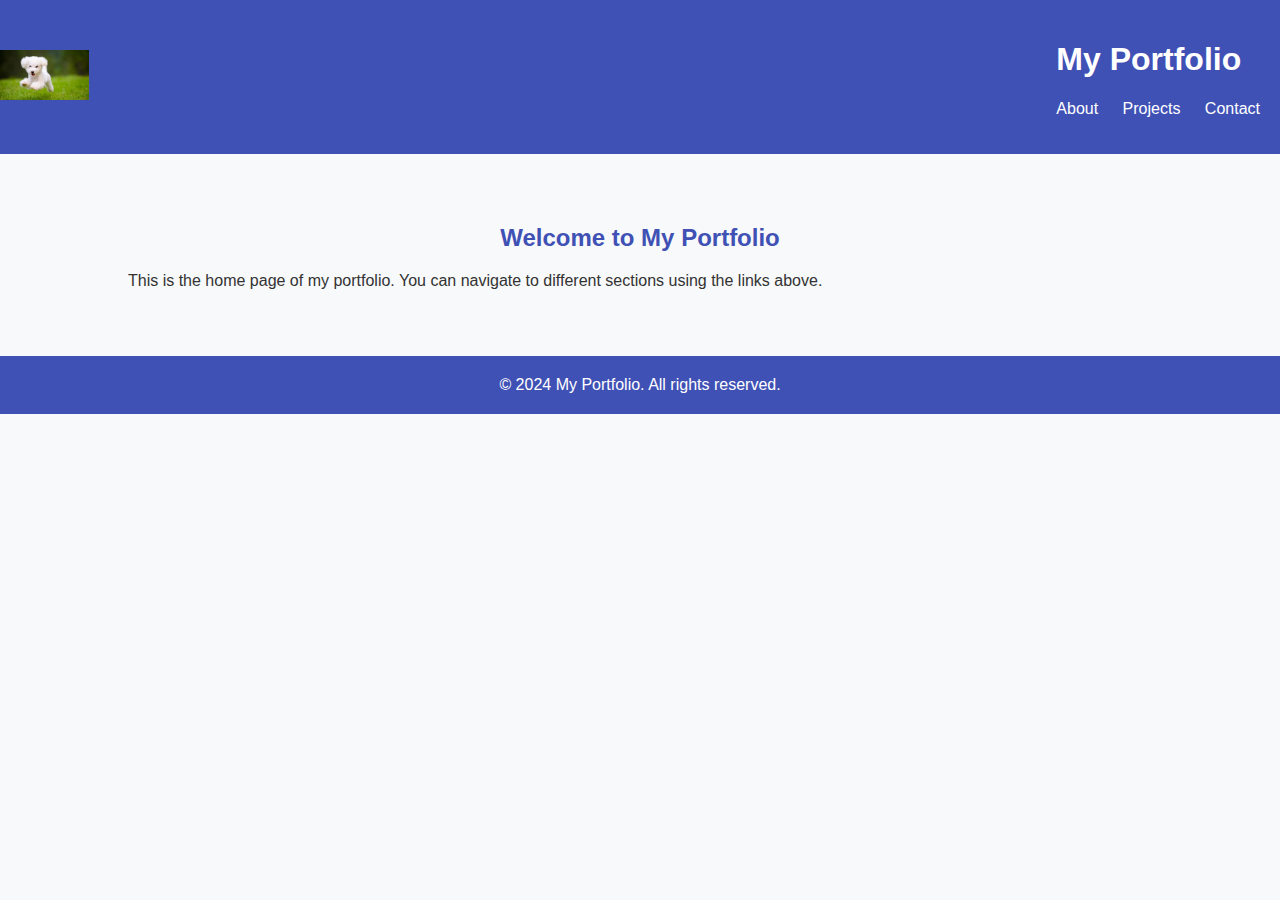
<file: index.html>
<!DOCTYPE html>
<html lang="en">
<head>
    <meta charset="UTF-8">
    <meta name="viewport" content="width=device-width, initial-scale=1.0">
    <title>My Portfolio</title>
    <link rel="stylesheet" href="styles.css">
</head>
<body>
    <header>
        <div class="header-content">
            <div class="logo">
                <img src="dog.jpeg" alt="Logo">
            </div>
            <div class="nav-menu">
                <h1>My Portfolio</h1>
                <nav>
                    <ul>
                        <li><a href="about.html">About</a></li>
                        <li><a href="projects.html">Projects</a></li>
                        <li><a href="contact.html">Contact</a></li>
                    </ul>
                </nav>
            </div>
        </div>
    </header>
    <section id="home">
        <div class="container">
            <h2>Welcome to My Portfolio</h2>
            <p>This is the home page of my portfolio. You can navigate to different sections using the links above.</p>
        </div>
    </section>
    <footer>
        <div class="container">
            <p>&copy; 2024 My Portfolio. All rights reserved.</p>
        </div>
    </footer>
</body>
</html>
</file>
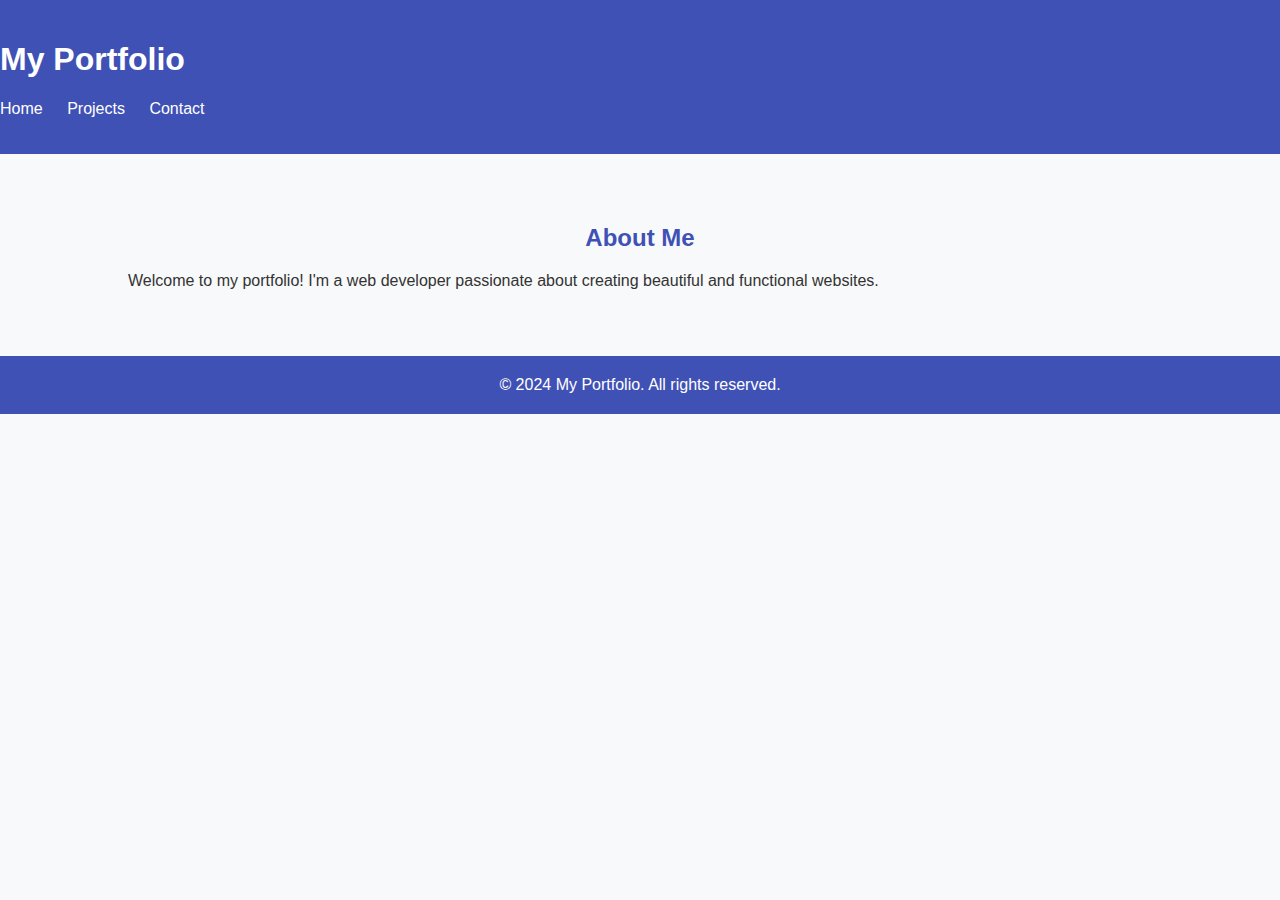
<file: about.html>
<!DOCTYPE html>
<html lang="en">
<head>
    <meta charset="UTF-8">
    <meta name="viewport" content="width=device-width, initial-scale=1.0">
    <title>About Me</title>
    <link rel="stylesheet" href="styles.css">
</head>
<body>
    <header>
        <h1>My Portfolio</h1>
        <nav>
            <ul>
                <li><a href="index.html">Home</a></li>
                <li><a href="projects.html">Projects</a></li>
                <li><a href="contact.html">Contact</a></li>
            </ul>
        </nav>
    </header>
    <section id="about">
        <div class="container">
            <h2>About Me</h2>
            <p>Welcome to my portfolio! I'm a web developer passionate about creating beautiful and functional websites.</p>
        </div>
    </section>
    <footer>
        <div class="container">
            <p>&copy; 2024 My Portfolio. All rights reserved.</p>
        </div>
    </footer>
</body>
</html>
</file>
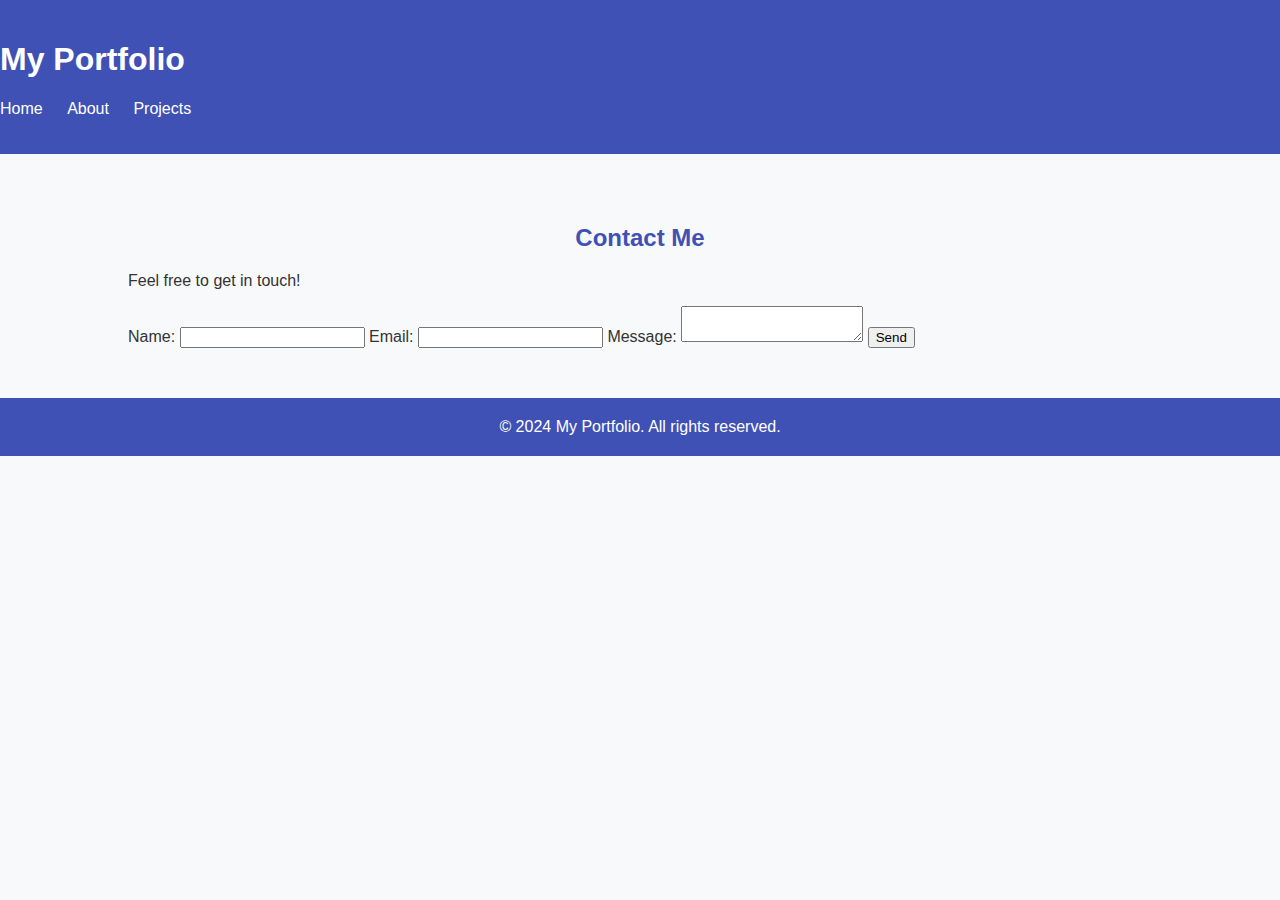
<file: contact.html>
<!DOCTYPE html>
<html lang="en">
<head>
    <meta charset="UTF-8">
    <meta name="viewport" content="width=device-width, initial-scale=1.0">
    <title>Contact Me</title>
    <link rel="stylesheet" href="styles.css">
</head>
<body>
    <header>
        <h1>My Portfolio</h1>
        <nav>
            <ul>
                <li><a href="index.html">Home</a></li>
                <li><a href="about.html">About</a></li>
                <li><a href="projects.html">Projects</a></li>
            </ul>
        </nav>
    </header>
    <section id="contact">
        <div class="container">
            <h2>Contact Me</h2>
            <p>Feel free to get in touch!</p>
            <form>
                <label for="name">Name:</label>
                <input type="text" id="name" name="name" required>
                <label for="email">Email:</label>
                <input type="email" id="email" name="email" required>
                <label for="message">Message:</label>
                <textarea id="message" name="message" required></textarea>
                <button type="submit">Send</button>
            </form>
        </div>
    </section>
    <footer>
        <div class="container">
            <p>&copy; 2024 My Portfolio. All rights reserved.</p>
        </div>
    </footer>
</body>
</html>
</file>
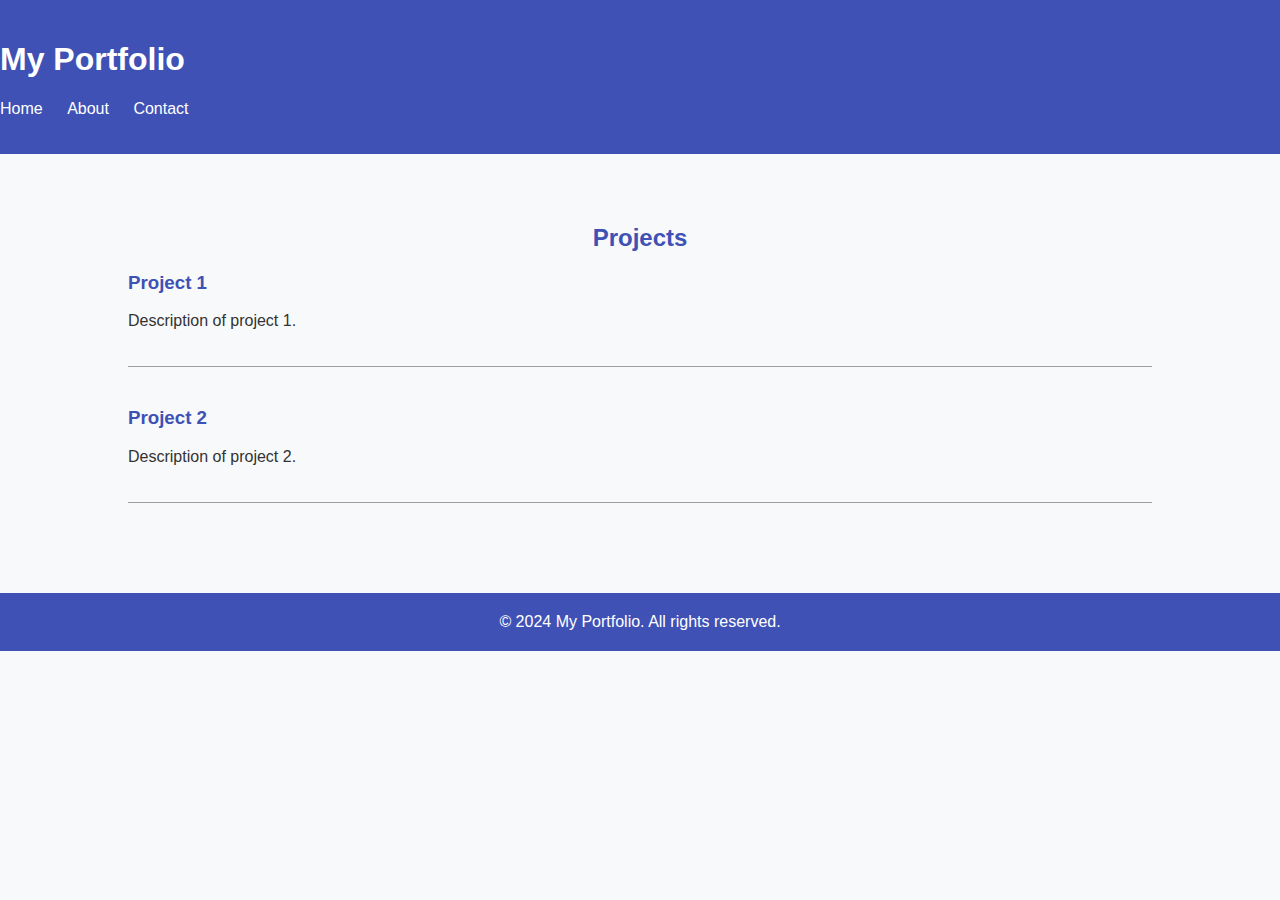
<file: projects.html>
<!DOCTYPE html>
<html lang="en">
<head>
    <meta charset="UTF-8">
    <meta name="viewport" content="width=device-width, initial-scale=1.0">
    <title>Projects</title>
    <link rel="stylesheet" href="styles.css">
</head>
<body>
    <header>
        <h1>My Portfolio</h1>
        <nav>
            <ul>
                <li><a href="index.html">Home</a></li>
                <li><a href="about.html">About</a></li>
                <li><a href="contact.html">Contact</a></li>
            </ul>
        </nav>
    </header>
    <section id="projects">
        <div class="container">
            <h2>Projects</h2>
            <div class="project">
                <h3>Project 1</h3>
                <p>Description of project 1.</p>
            </div>
            <div class="project">
                <h3>Project 2</h3>
                <p>Description of project 2.</p>
            </div>
        </div>
    </section>
    <footer>
        <div class="container">
            <p>&copy; 2024 My Portfolio. All rights reserved.</p>
        </div>
    </footer>
</body>
</html>
</file>
<file: styles.css>
body {
    font-family: 'Segoe UI', Tahoma, Geneva, Verdana, sans-serif;
    margin: 0;
    padding: 0;
    background-color: #f8f9fa;
    color: #333;
}

header {
    background-color: #3f51b5;
    color: #fff;
    padding: 20px 0;
}

.header-content {
    display: flex;
    justify-content: space-between;
    align-items: center;
}

.logo img {
    height: 50px; /* Adjust the height as needed */
}

nav ul {
    list-style-type: none;
    padding: 0;
}

nav ul li {
    display: inline;
    margin-right: 20px;
}

nav ul li a {
    color: #fff;
    text-decoration: none;
    transition: color 0.3s ease;
}

nav ul li a:hover {
    color: #ffeb3b;
}

.container {
    width: 80%;
    margin: auto;
}

section {
    padding: 50px 0;
}

section h2 {
    text-align: center;
    color: #3f51b5;
}

.project {
    margin-bottom: 40px;
    border-bottom: 1px solid #9e9e9e;
    padding-bottom: 20px;
}

.project h3 {
    color: #3f51b5;
}

footer {
    background-color: #3f51b5;
    color: #fff;
    text-align: center;
    padding: 20px 0;
}

footer p {
    margin: 0;
}
</file>
